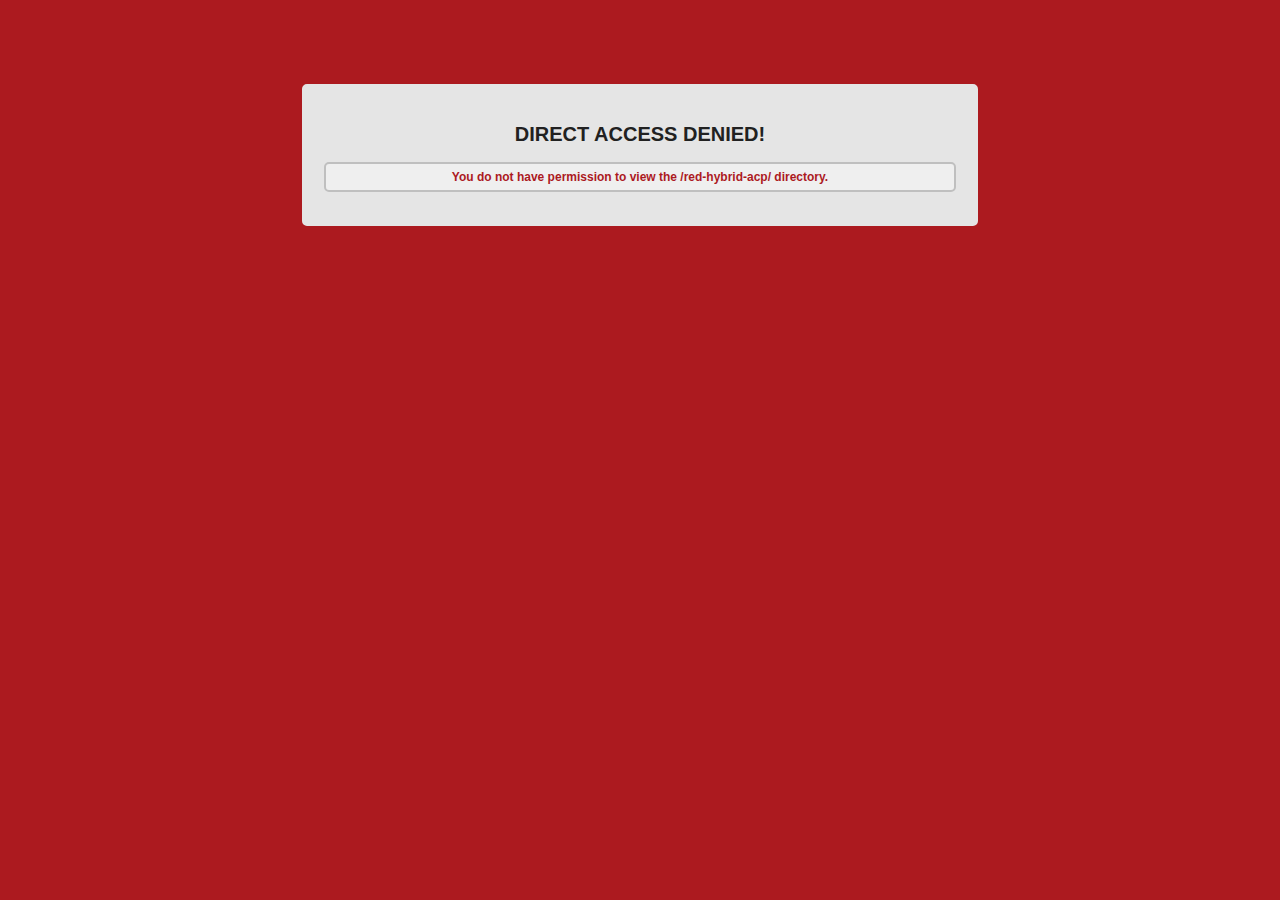
<file: Upload/admin/styles/Red-Hybrid-ACP/index.html>
<!DOCTYPE HTML PUBLIC "-//W3C//DTD HTML 4.01 Transitional//EN"
"http://www.w3.org/TR/html4/loose.dtd">
<html><!--// Begin HTML-->
<head><!--// Begin Head-->
<title>Direct Access Denied!</title><!--// Title -->
<meta http-equiv="Content-Type" content="text/html; charset=iso-8859-1">

<style type="text/css">

/** Body Styling **/

body {
	color: #000000;
	background: #AC1A1F;
}

/** D.A.D Notice DIV **/

.dad-notice {
	width: 50%;
	padding: 20px;
    margin: 0 auto;
	color: #000000;
    text-align: center;
	border-top: 2px solid #E5E5E5;
	border-left: 2px solid #E5E5E5;
	border-right: 2px solid #E5E5E5;
	border-bottom: 2px solid #E5E5E5;
    border-radius: 5px 5px 5px 5px;
	-moz-border-radius: 5px 5px 5px 5px;
	-webkit-border-radius: 5px 5px 5px 5px;
	background: #E5E5E5;
}

/** D.A.D Notice Heading **/

.dad-notice h2 {
    color: #212121;
    font-size: 20px;
    font-weight: bold;
    font-family: verdana,sans-serif,helvetica,arial;
}

/** D.A.D Notice Paragraph **/

.dad-notice p {
    padding: 6px;
    color: #AC1A1F;
    font-size: 12px;
    font-weight: bold;
    border: 2px solid #BFBFBF;
    border-radius: 5px 5px 5px 5px;
    font-family: verdana,sans-serif,helvetica,arial;
    background: #EFEFEF;
}

</style>
</head><!--// End Head -->
<body><!--// Begin Body-->

<p>&nbsp;</p> <!--// Temp Filler -->
<p>&nbsp;</p> <!--// Temp Filler -->

<!--// Start Comment -->

  <div class="dad-notice" align="center"><!--// Begin D.A.D Notice DIV -->
	<h2>DIRECT ACCESS DENIED!</h2><!--// D.A.D Notice Heading -->
	<p>You do not have permission to view the /red-hybrid-acp/ directory.</p><!--// D.A.D Notice Paragraph-->
  </div><!--// End Notice DIV -->

<!--// End Comment-->


</body><!--// End Body-->
</html><!--// End HTML -->
</file>
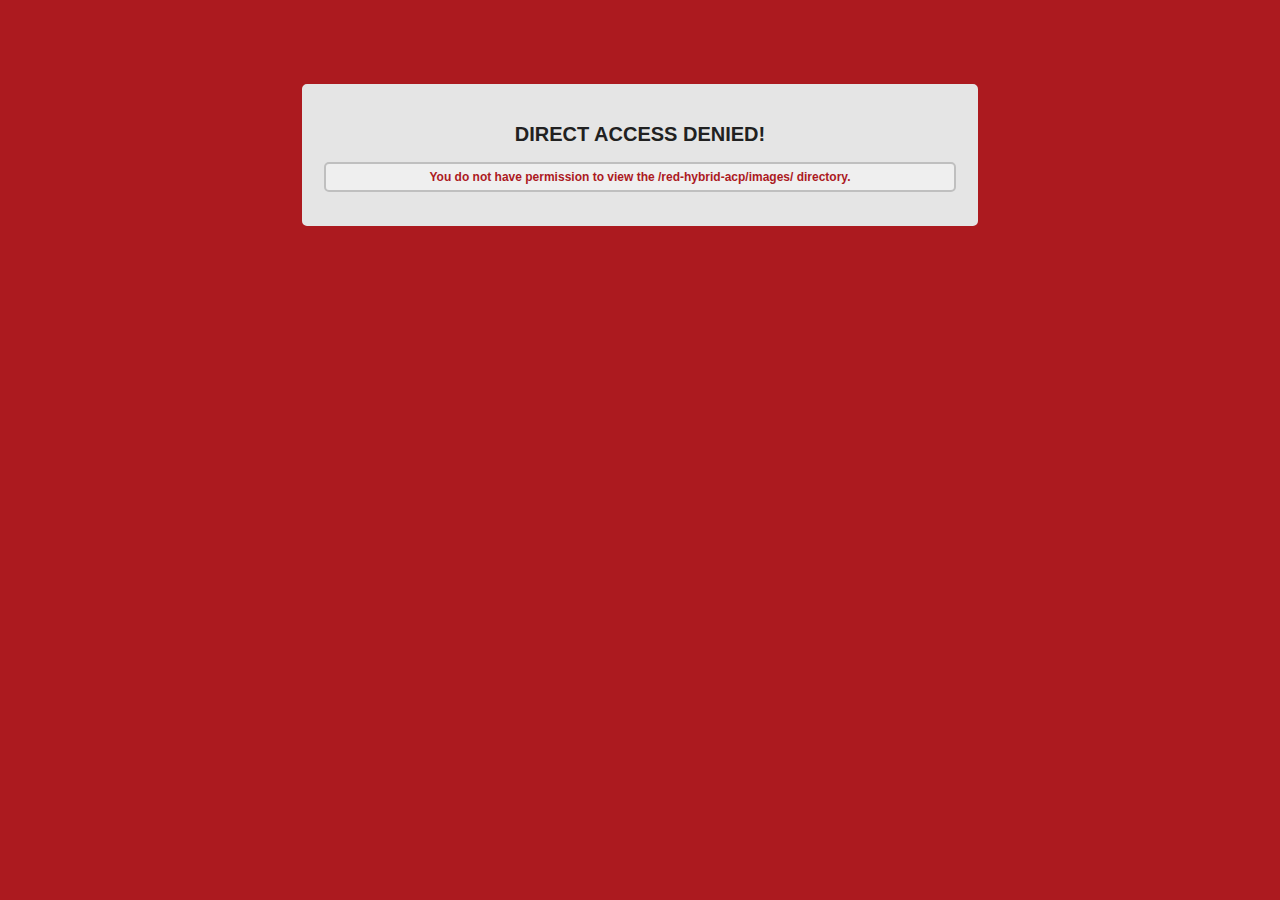
<file: Upload/admin/styles/Red-Hybrid-ACP/images/index.html>
<!DOCTYPE HTML PUBLIC "-//W3C//DTD HTML 4.01 Transitional//EN"
"http://www.w3.org/TR/html4/loose.dtd">
<html><!--// Begin HTML-->
<head><!--// Begin Head-->
<title>Direct Access Denied!</title><!--// Title -->
<meta http-equiv="Content-Type" content="text/html; charset=iso-8859-1">

<style type="text/css">

/** Body Styling **/

body {
	color: #000000;
	background: #AC1A1F;
}

/** D.A.D Notice DIV **/

.dad-notice {
	width: 50%;
	padding: 20px;
    margin: 0 auto;
	color: #000000;
    text-align: center;
	border-top: 2px solid #E5E5E5;
	border-left: 2px solid #E5E5E5;
	border-right: 2px solid #E5E5E5;
	border-bottom: 2px solid #E5E5E5;
    border-radius: 5px 5px 5px 5px;
	-moz-border-radius: 5px 5px 5px 5px;
	-webkit-border-radius: 5px 5px 5px 5px;
	background: #E5E5E5;
}

/** D.A.D Notice Heading **/

.dad-notice h2 {
    color: #212121;
    font-size: 20px;
    font-weight: bold;
    font-family: verdana,sans-serif,helvetica,arial;
}

/** D.A.D Notice Paragraph **/

.dad-notice p {
    padding: 6px;
    color: #AC1A1F;
    font-size: 12px;
    font-weight: bold;
    border: 2px solid #BFBFBF;
    border-radius: 5px 5px 5px 5px;
    font-family: verdana,sans-serif,helvetica,arial;
    background: #EFEFEF;
}

</style>
</head><!--// End Head -->
<body><!--// Begin Body-->

<p>&nbsp;</p> <!--// Temp Filler -->
<p>&nbsp;</p> <!--// Temp Filler -->

<!--// Start Comment -->

  <div class="dad-notice" align="center"><!--// Begin D.A.D Notice DIV -->
	<h2>DIRECT ACCESS DENIED!</h2><!--// D.A.D Notice Heading -->
	<p>You do not have permission to view the /red-hybrid-acp/images/ directory.</p><!--// D.A.D Notice Paragraph-->
  </div><!--// End Notice DIV -->

<!--// End Comment-->


</body><!--// End Body-->
</html><!--// End HTML -->
</file>
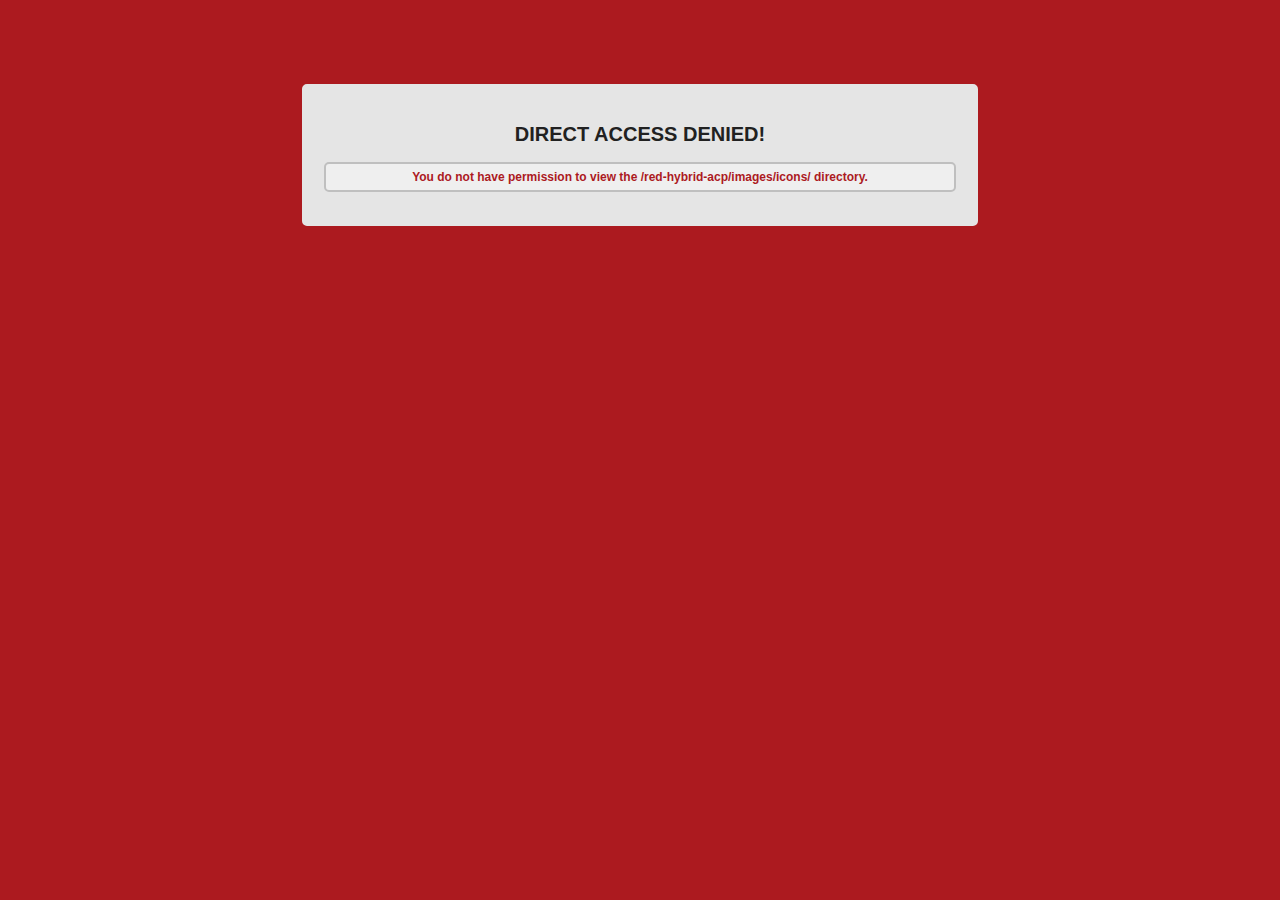
<file: Upload/admin/styles/Red-Hybrid-ACP/images/icons/index.html>
<!DOCTYPE HTML PUBLIC "-//W3C//DTD HTML 4.01 Transitional//EN"
"http://www.w3.org/TR/html4/loose.dtd">
<html><!--// Begin HTML-->
<head><!--// Begin Head-->
<title>Direct Access Denied!</title><!--// Title -->
<meta http-equiv="Content-Type" content="text/html; charset=iso-8859-1">

<style type="text/css">

/** Body Styling **/

body {
	color: #000000;
	background: #AC1A1F;
}

/** D.A.D Notice DIV **/

.dad-notice {
	width: 50%;
	padding: 20px;
    margin: 0 auto;
	color: #000000;
    text-align: center;
	border-top: 2px solid #E5E5E5;
	border-left: 2px solid #E5E5E5;
	border-right: 2px solid #E5E5E5;
	border-bottom: 2px solid #E5E5E5;
    border-radius: 5px 5px 5px 5px;
	-moz-border-radius: 5px 5px 5px 5px;
	-webkit-border-radius: 5px 5px 5px 5px;
	background: #E5E5E5;
}

/** D.A.D Notice Heading **/

.dad-notice h2 {
    color: #212121;
    font-size: 20px;
    font-weight: bold;
    font-family: verdana,sans-serif,helvetica,arial;
}

/** D.A.D Notice Paragraph **/

.dad-notice p {
    padding: 6px;
    color: #AC1A1F;
    font-size: 12px;
    font-weight: bold;
    border: 2px solid #BFBFBF;
    border-radius: 5px 5px 5px 5px;
    font-family: verdana,sans-serif,helvetica,arial;
    background: #EFEFEF;
}

</style>
</head><!--// End Head -->
<body><!--// Begin Body-->

<p>&nbsp;</p> <!--// Temp Filler -->
<p>&nbsp;</p> <!--// Temp Filler -->

<!--// Start Comment -->

  <div class="dad-notice" align="center"><!--// Begin D.A.D Notice DIV -->
	<h2>DIRECT ACCESS DENIED!</h2><!--// D.A.D Notice Heading -->
	<p>You do not have permission to view the /red-hybrid-acp/images/icons/ directory.</p><!--// D.A.D Notice Paragraph-->
  </div><!--// End Notice DIV -->

<!--// End Comment-->


</body><!--// End Body-->
</html><!--// End HTML -->
</file>
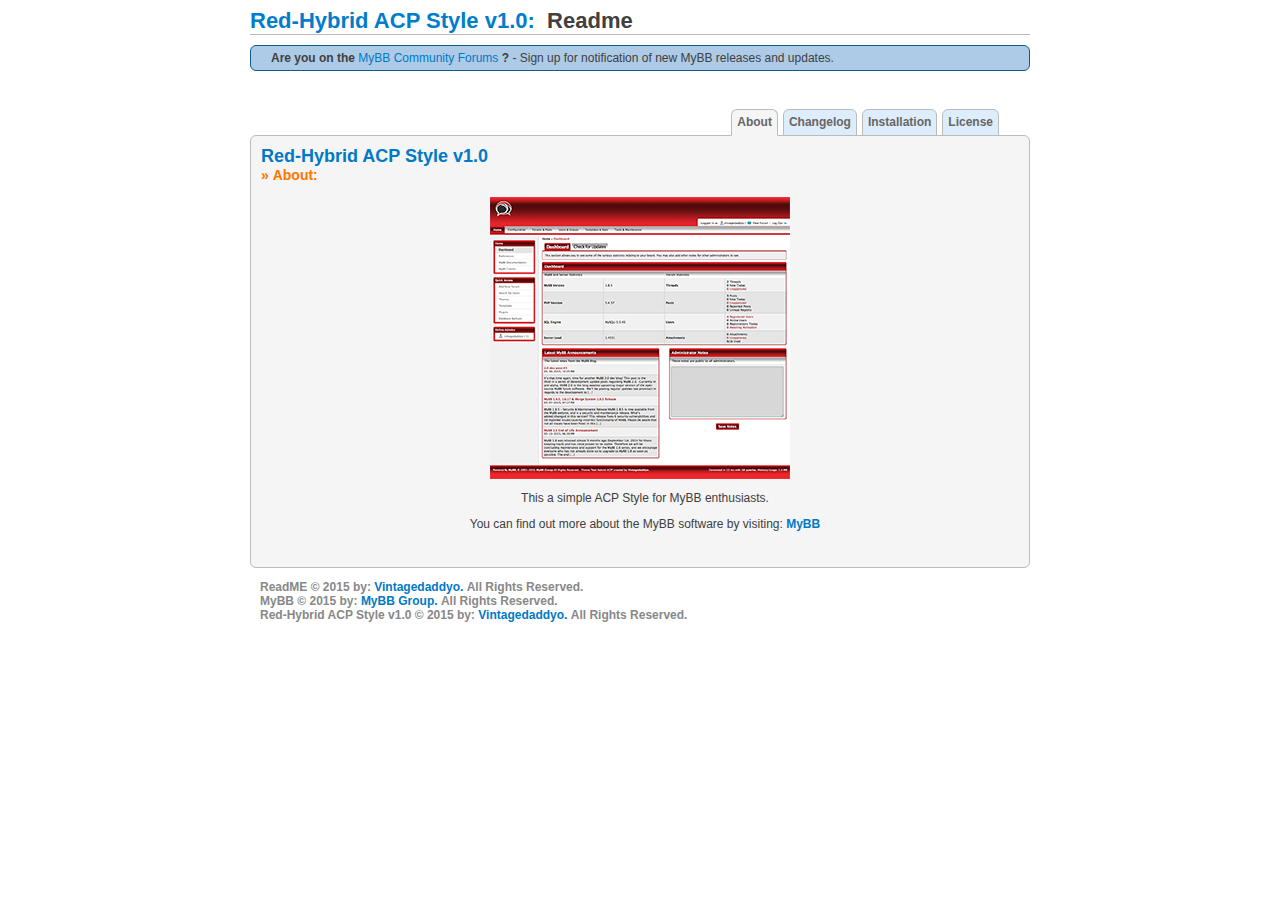
<file: Documentation/ReadMe.html>
<!DOCTYPE html PUBLIC "-//W3C//DTD XHTML 1.0 Transitional//EN" "http://www.w3.org/TR/xhtml1/DTD/xhtml1-transitional.dtd">
<html xmlns="http://www.w3.org/1999/xhtml">
	<head>
	<meta http-equiv="Content-Type" content="text/html; charset=UTF-8" />
	<title>Red-Hybrid ACP Style v1.0 &raquo; Readme</title>
	<link rel="icon" type="image/png" href="favicon.ico" />
	<style type="text/css" media="screen">
/** Default Style **/
         

.alert {
	background: #FFF6BF;
	border-top: 1px solid #FFD324;
	border-left: 1px solid #FFD324;
	border-right: 1px solid #FFD324;
	border-bottom: 1px solid #FFD324;
	text-align: left;
	margin: 10px auto;
	padding: 5px 20px;
	/*font-weight: bold;*/
	border-radius: 6px;
	color: #404040;
}
.notice1 {
	background: #D6ECA6;
	border-top: 1px solid #8DC93E;
	border-left: 1px solid #8DC93E;
	border-right: 1px solid #8DC93E;
	border-bottom: 1px solid #8DC93E;
	text-align: left;
	margin: 10px auto;
	padding: 5px 20px;
	/*font-weight: bold;*/
	border-radius: 6px;
	color: #404040;
}
.notice2 {
	background: #ADCBE7;
	border-top: 1px solid #0F5C8E;
	border-left: 1px solid #0F5C8E;
	border-right: 1px solid #0F5C8E;
	border-bottom: 1px solid #0F5C8E;
	text-align: left;
	margin: 10px auto;
	padding: 5px 20px;
	/*font-weight: bold;*/
	border-radius: 6px;
	color: #404040;
}
body {
	font-family: Verdana, Arial;
	font-size: 12px;
	color: #404040;
	background: #FFFFFF;
}
p {
	padding-left: 10px;
}
blockquote {
	margin: 10px 20px 0px 20px;
	padding: 10px;
	border: 1px solid #8d8d8d;
	background-color: #f5f5f5;
}
li {
	margin-top: 20px;
}
ul li ul li {
	margin-top: 10px;
}
a, a:active, a:link, a:visited {
	color: #0079C7;
	text-decoration: none;
}
a:hover {
	color: #FF7500;
	text-decoration: underline;
}
/** Place Holder Style **/

#Container {
	width: 780px;
	margin-left: auto;
	margin-right: auto;
}
#Content {
	background-color: #F5F5F5;
	border: 1px solid #BBBBBB;
	padding: 10px;
	margin-top: -13px;
	border-radius: 6px;
}
/** Title Style **/

#Title {
	font-family: Verdana, Arial;
	font-size: 22px;
	font-weight: bold;
	color: #027DCC;
	border-bottom: 1px solid #BBBBBB;
	margin-bottom: 10px;
}
.SubTitle {
	font-family: Verdana, Arial;
	font-size: 18px;
	font-weight: bold;
	color: #0079C7;
}
.SubSubTitle {
	font-family: Verdana, Arial;
	font-size: 14px;
	font-weight: bold;
	color: #FF7500;
}
/** Tabs **/

ul#Tabs {
	font-family: Verdana, Arial;
	font-size: 12px;
	font-weight: bold;
	list-style-type: none;
	padding-bottom: 28px;
	padding-right: 25px;
	border-bottom: 1px solid #bbbbbb;
	margin-bottom: 12px;
	z-index: 1;
	margin-left: 6px;
	margin-right: 6px;
}
#Tabs li.Tab {
	float: right;
	height: 25px;
	background-color: #deedfb;
	margin: 2px 0px 0px 5px;
	border: 1px solid #bbbbbb;
	border-top-left-radius: 6px;
	border-top-right-radius: 6px;
}
#Tabs li.Tab a {
	float: left;
	display: block;
	color: #666666;
	text-decoration: none;
	padding: 5px;
}
#Tabs li.Tab a:hover {
	background-color: #F5F5F5;
	border-bottom: 0px;
	border-top-left-radius: 6px;
	border-top-right-radius: 6px;
}
/** Selected Tab **/

#Tabs li.SelectedTab {
	float: right;
	height: 25px;
	background-color: #F5F5F5;
	margin: 2px 0px 0px 5px;
	border-top: 1px solid #BBBBBB;
	border-right: 1px solid #BBBBBB;
	border-bottom: 1px solid #F5F5F5;
	border-left: 1px solid #BBBBBB;
	border-top-left-radius: 6px;
	border-top-right-radius: 6px;
}
#Tabs li.SelectedTab a {
	float: left;
	display: block;
	color: #666666;
	text-decoration: none;
	padding: 5px;
	cursor: default;
}
/** Copyright **/

#Copyright {
	text-align: left;
	color: #888888;
	font-weight: bold;
}
</style>
	<script type="text/javascript">
	/* <![CDATA[ */
		// About Page
		function about() {
			// Tab
			document.getElementById('AboutTab').className = 'SelectedTab';
			document.getElementById('ChangelogTab').className = 'Tab';
			document.getElementById('InstallTab').className = 'Tab';
			document.getElementById('LicenseTab').className = 'Tab';
			// Page
			document.getElementById('About').style.display= 'block';
			document.getElementById('Changelog').style.display = 'none';
			document.getElementById('Install').style.display = 'none';
			document.getElementById('License').style.display = 'none';
		}
		// Changelog Page
		function changelog() {
			// Tab
			document.getElementById('AboutTab').className = 'Tab';
			document.getElementById('ChangelogTab').className = 'SelectedTab';
			document.getElementById('InstallTab').className = 'Tab';
			document.getElementById('LicenseTab').className = 'Tab';
			// Page
			document.getElementById('About').style.display = 'none';
			document.getElementById('Changelog').style.display = 'block';
			document.getElementById('Install').style.display = 'none';
			document.getElementById('License').style.display = 'none';
		}
		// Installation Page
		function install() {
			// Tab
			document.getElementById('AboutTab').className = 'Tab';
			document.getElementById('ChangelogTab').className = 'Tab';
			document.getElementById('InstallTab').className = 'SelectedTab';
			document.getElementById('LicenseTab').className = 'Tab';
			// Page
			document.getElementById('About').style.display= 'none';
			document.getElementById('Changelog').style.display = 'none';
			document.getElementById('Install').style.display = 'block';
			document.getElementById('License').style.display = 'none';
		
		}
		// License Page
		function license() {
			// Tab
			document.getElementById('AboutTab').className = 'Tab';
			document.getElementById('ChangelogTab').className = 'Tab';
			document.getElementById('InstallTab').className = 'Tab';
			document.getElementById('LicenseTab').className = 'SelectedTab';
			// Page
			document.getElementById('About').style.display= 'none';
			document.getElementById('Changelog').style.display = 'none';
			document.getElementById('Install').style.display = 'none';
			document.getElementById('License').style.display = 'block';
		}
	/* ]]> */
	</script>
	</head>
	<body>
<div id="Container">
<!-- Begin Title -->
<div id="Title">Red-Hybrid ACP Style v1.0:&nbsp;&nbsp;<span style="color: #404040;">Readme</span></div>
<!-- End Title --> 
<!-- begin: alerts -->
<!--
<p class="alert"><strong>Latest MyBB Release:</strong> <a href="http://blog.mybb.com/2015/05/27/mybb-1-8-5-1-6-17-merge-system-1-8-5-release/" target="_blank">MyBB 1.8.5, 1.6.17 &amp; Merge System 1.8.5 Release</a> <span class="date">(May 27, 2015)</span></p>
<p class="notice1"><strong>Latest news from the MyBB Blog:</strong> <a href="http://blog.mybb.com/2015/05/13/mybb-1-6-end-of-life-announcement/" target="_blank">MyBB 1.6 End of Life Announcement</a> <span class="date">(May 13, 2015)</span></p>  -->
<p class="notice2"><strong>Are you on the </strong><a href="http://community.mybb.com/" target="_blank">MyBB Community Forums</a><strong>&nbsp;?</strong> - Sign up for notification of new MyBB releases and updates.</p>
<!-- end: alerts --> 
<br />
<!-- Begin Tabs -->
<ul id="Tabs">
      <li id="LicenseTab" class="Tab"><a href="#License" onclick="license(); return false;" title="License">License</a></li>
      <li id="InstallTab" class="Tab"><a href="#Installation" onclick="install(); return false;" title="Installation Instructions">Installation</a></li>
      <li id="ChangelogTab" class="Tab"><a href="#Changelog" onclick="changelog(); return false;" title="Changelog">Changelog</a></li>
      <li id="AboutTab" class="SelectedTab"><a href="#About" onclick="about(); return false;" title="About">About</a></li>
    </ul>
<!-- End Tabs --> 
<!-- Begin Content -->
<div id="Content"> 
      <!-- Begin  About Theme-->
      <div id="About">
    <div class="SubTitle">Red-Hybrid ACP Style v1.0</div>
    <div class="SubSubTitle">&raquo;&nbsp;About:</div>
    <br />
    <center>
          <a href="ACP_Style_Screen.png" ><img src="ACP_Style_Screen_sm.png" border="0"/></a>
          <p>This a simple ACP Style for MyBB enthusiasts.</p>
          <p>You can find out more about the MyBB software by visiting: <a href="http://www.mybb.com" target="_blank"><b>MyBB</b></a></p>
        </center>
    <br />
  </div>
      <!-- End  About Theme--> 
      <!-- Begin Theme Changelog -->
      <div id="Changelog" style="display: none;">
    <div class="SubTitle">Red-Hybrid ACP Style v1.0</div>
    <div class="SubSubTitle">&raquo;&nbsp;Changelog:</div>
    <br />
    <p>History:</p>
    <p>06/07/2015&nbsp;&mdash;&nbsp;ACP Style initial release</p>
    <p>06/07/2015&nbsp;&mdash;&nbsp;Updated ACP Style initial Basic ReadMe</p>
    <p>06/07/2015&nbsp;&mdash;&nbsp;ACP Style initial creation completion</p>
    <br />
    <p>To Do:&#42;</p>
    <p>&#42;&nbsp;Add more descriptive commenting</p>
    <p>&#42;&nbsp;Improve ACP Style ReadMe Documentation</p>
    <p>&#42;&nbsp;Improve Main Logo &amp; Login Logo</p>
    <p>&#42;&nbsp;Clean up any minor styling issues</p>
    <br />
  </div>
      <!-- End Theme Changelog --> 
      
      <!-- Begin Theme Installation Instructions -->
      <div id="Install" style="display: none;">
    <div class="SubTitle">Red-Hybrid ACP Style v1.0</div>
    <div class="SubSubTitle">&raquo;&nbsp;Installation:</div>
    <br />
    <p>1.) After downloading the ACP Style, unpack it (with <a href="http://www.7-zip.org/download.html"><b>7-Zip</b></a> for example)</p>
    <p>2.) Upload contents of &quot;Upload&quot; into your forums folder.</p>
    <p>3.) Go to the Admin Control Panel under Preferences &gt; Global Preferences &gt; Admin Control Panel Theme</p>
    <p>4.) Select &quot;Red-Hybrid-ACP&quot; &amp; then press: &quot;Save Personal Notes &amp; Preferences&quot;</p>
    <p>5.) Now have fun with your new forum ACP Syle!</p>
    <br />
  </div>
      <!-- End Theme Installation Instructions --> 
      
      <!-- Begin Theme License -->
      <div id="License" style="display: none;">
    <div class="SubTitle">Red-Hybrid ACP Style v1.0</div>
    <div class="SubSubTitle">&raquo;&nbsp;License:</div>
    <br />
    <p> You may not remove or change the MyBB copyright nor the Designed by: &quot;Vintagedaddyo&quot; statements in the footer of this ACP Style's templates. You may use and modify this ACP Style to your personal likings, but redistributing a modified version for download is prohibited, unless you have explicit written permission from &quot;Vintagedaddyo&quot;, though you are allowed to redistribute a copy that has not been modified. </p>
  </div>
      <!-- End Theme License --> 
    </div>
<!-- End Content --> 

<!-- Begin Theme Copyright -->
<p id="Copyright"> ReadME&nbsp;&copy;&nbsp;2015&nbsp;by:&nbsp;<a href="https://github.com/vintagedaddyo/MyBB_ACP_Style_Red_Hybrid" target="_blank"><b>Vintagedaddyo.</b></a>&nbsp;All Rights Reserved. <br />
      MyBB&nbsp;&copy; 2015&nbsp;by:&nbsp;<a href="http://mybb.com/" target="_blank"><b>MyBB Group.</b></a>&nbsp;All Rights Reserved. <br />
      Red-Hybrid ACP Style v1.0&nbsp;&copy;&nbsp;2015&nbsp;by:&nbsp;<a href="https://github.com/vintagedaddyo/MyBB_ACP_Style_Red_Hybrid" target="_blank"><b>Vintagedaddyo.</b></a>&nbsp;All Rights Reserved. <br />
    </p>
<!-- End Theme Copyright -->
</body>
</html>
</file>
